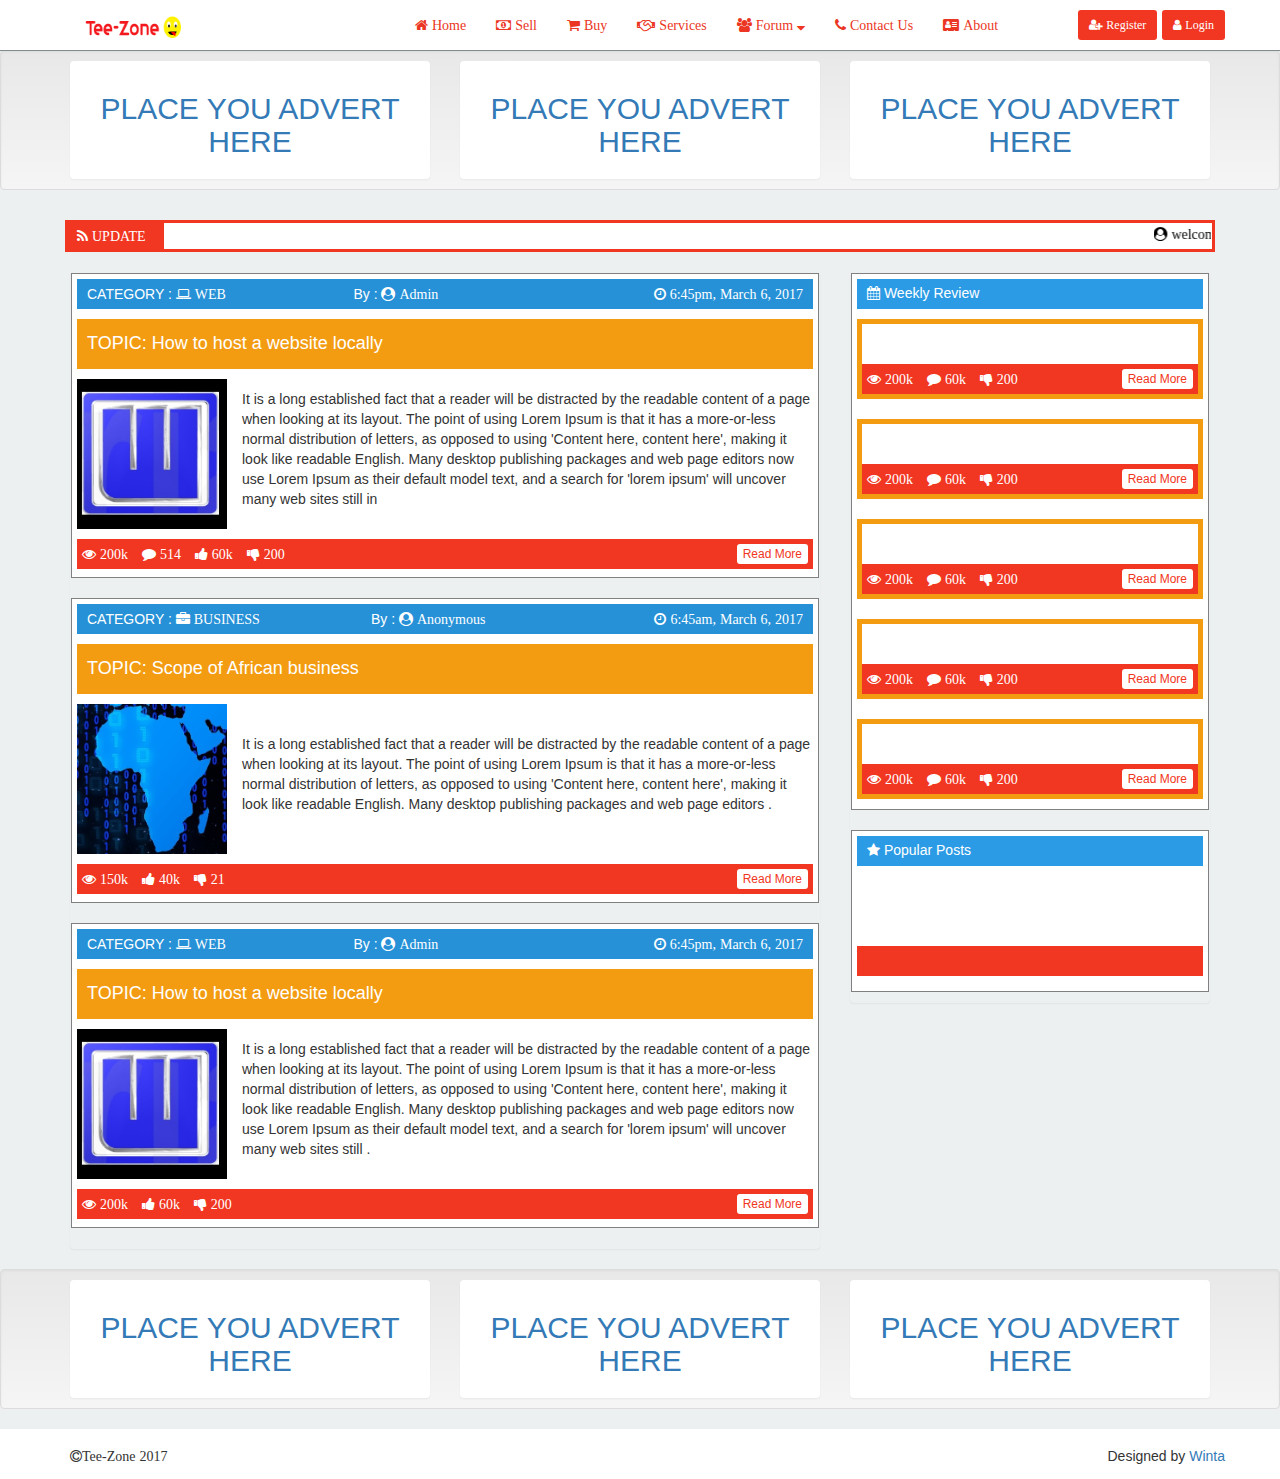
<file: index.html>
<!DOCTYPE html>

<html lang="en">

	<head>
  
		<meta charset="utf-8">
		<meta http-equiv="X-UA-Compatible" content="IE=edge">
		<meta name="viewport" content="width=device-width, initial-scale=1.0, maximum-scale=1.0, user-scalable=no">
	
		<title>Welcome To Tee-Zone</title>

		<!-- Bootstrap -->
		<link href="css/bootstrap.min.css" rel="stylesheet"> 
		<link href="css/bootstrap-theme.min.css" rel="stylesheet">
	
		<!--Font Awesome-->
		<link href="css/font-awesome.min.css" rel="stylesheet">
	
		<!--My CSS-->
		<link href="css/Tee.css" rel="stylesheet">

		<!-- HTML5 shim and Respond.js for IE8 support of HTML5 elements and media queries -->
		<!-- WARNING: Respond.js doesn't work if you view the page via file:// -->
		<!--[if lt IE 9]>
		<script src="https://oss.maxcdn.com/html5shiv/3.7.3/html5shiv.min.js"></script>
		<script src="https://oss.maxcdn.com/respond/1.4.2/respond.min.js"></script>
		<![endif]-->
	
		<style>
			body
			{
			padding-top: 50px
			}	
		</style>
	
	
	</head>
  
	
	
  <body style="background:url('img/bg.jpg')fixed; background:#ecf0f1">
		
	 <!--nav bar-->
	 <nav class="navbar navbar-fixed-top " id ="my-navbar" style="background-color: #fff; border-bottom:1px #7f8c8d solid " >
	 
		<div class="container">
			
			<div class="navbar-header">
				
				<button type="button" class="navbar-toggle" data-toggle="collapse" data-target="#navbar-collapse" >
					<span class="icon-bar" style="background-color:#f13622"></span>
					<span class="icon-bar" style="background-color:#f13622"></span>
					<span class="icon-bar" style="background-color:#f13622"></span>
				</button>
				
				<a href="index.html" class="navbar-brand" style="margin: 0px 200px 0px 0px" ><img src="img/cove.png" alt="tee-zone" style="width: 100px; height: 25px" /></a>
				
			</div><!--end navbar-header-->
			
			<div class="collapse navbar-collapse" id="navbar-collapse">
				
				<ul class="nav navbar-nav" style="margin: 0px 0px 0px 0px">
					<li><a href="#"><span class="fa fa-home" style="color:#eb3623"> Home</span></a></li>
					<li><a href="#"><span class="fa fa-money" style="color:#eb3623"> Sell</span></a></li>
					<li><a href="#"><span class="fa fa-shopping-cart" style="color:#eb3623"> Buy</span></a></li>
					<li><a href="#"><span class="fa fa-handshake-o " style="color:#eb3623"> Services</span></a></li>
					<li><a href="#"><span class="fa fa-users " style="color:#eb3623"> Forum </span> <span class="fa fa-sort-down" style="color:#f13622"></></a></li>
					<li><a href="#"><span class="fa fa-phone" style="color:#eb3623"> Contact Us</span></a></li>
					<li><a href="#"><span class="fa fa-vcard" style="color:#eb3623"> About</span></a></li>
				</ul>
				
				<a href="login.php">
					<button class="btn btn-sm navbar-btn  navbar-right" style="color:#fff; background-color:#f13622; margin-left:20px">
						<span class="fa fa-user"> Login </span>
					</button>					
				</a>
				<a href="register.php">
					<button class="btn btn-sm navbar-btn  navbar-right" style="color:#fff; background-color:#f13622">
						<span class="fa fa-user-plus"> Register</span>
					</button>					
				</a>
				
			</div>
			
		</div><!--container-->
		
	</nav><!--end navbar-->

	<!-- -->
	<div class="well" style="padding:10px; height:140px; width:100%">
		
		<div class="container">
		
			<div class="row">
		
			<div class="col-sm-4">
			
				<div class="panel text-center" style="padding:10px">
		
				<a href="#"><h2>PLACE YOU ADVERT HERE</h2></a>
				
				</div>
			
			</div>
			
			<div class="col-sm-4">
		
				<div class="panel text-center" style="padding:10px">
		
				<a href="#"><h2>PLACE YOU ADVERT HERE</h2></a>
				
				</div>
			
			</div>
			
			<div class="col-sm-4">
		
				<div class="panel text-center" style="padding:10px">
		
				<a href="#"><h2>PLACE YOU ADVERT HERE</h2></a>
				
				</div>
		
			</div>
		
			</div>
		
		</div>
		
	</div>
	
	<div class="container" style="margin-top:0px;">
	
		<div class="row" style="padding: 10px;">
			<div class="col-sm-1 maq-tit">
				<span class="fa fa-feed"> UPDATE</span>
			</div>
			<div class="col-sm-11" style="border: 3px #f13622 solid;padding: 1px; color: black; background-color: #fff">
				<marquee style="height: 19px">
					<span class="fa fa-user-circle"> </>welcom to tee-zone _____ <span class="fa fa-user-circle"> welcom to tee-zone  _____ <span class="fa fa-user-circle"> </> welcom to tee-zone  _____ <span class="fa fa-user-circle"> </> welcom to tee-zone _____ <span class="fa fa-user-circle"> </> welcom to tee-zone <span class="fa fa-user-circle"> </></span>
				</marquee>
			</div>
		</div>
	
	</div>
	
	
	<div class="container">
		
		<div class="row">
			
			<div class="col-md-8" style="margin: 10px 0px">
				
				<!--main post-->
				<div class="panel main-art">
				
					<!--per post-->
					<div style="height:305px; width:100%; background-color:#fff; margin:0px 0px 20px 0px; padding:5px; border: 1px grey solid">
					
						<div style="height:30px; width:100%; background-color:#2691d7; margin:0px 0px 10px 0px;  padding:5px 10px 5px 10px; color: white">
							<table style="width:100%">
								<tr>
									<td>CATEGORY : <span class="fa fa-laptop"> WEB</span></td>
									<td>By : <span class="fa fa-user-circle"> Admin</span></td></td>
									<td><span class="fa fa-clock-o" style="float:right"> 6:45pm, March 6, 2017</span></td></td>
								</tr>
							</table>	
						</div>
						<div style="height:50px; width:100%; background-color:#f39c12; margin:0px 0px 10px 0px;  padding:5px 10px; color: white">
							<h4><block>TOPIC: </block>How to host a website locally</h4>
						</div>
						<div style="height:150px; width:100%; background-color:#; margin:0px 0px 10px 0px">
							<table><tr>
								<td><div style="; border: 0px #000 solid; height:150px; width:150px;margin-right:15px;">
									<img src="img/log.jpg" width="150px" height="150px" />
								</div></td>
								<td style="margin-left: 10px"><span>
									<p>It is a long established fact that a reader will be distracted by the readable content of a page when looking at its layout. The point of using Lorem Ipsum is that it has a more-or-less normal distribution of letters, as opposed to using 'Content here, content here', making it look like readable English. Many desktop publishing packages and web page editors now use Lorem Ipsum as their default model text, and a search for 'lorem ipsum' will uncover many web sites still in <p>
								<span/></td>
								
							</tr></table>
						</div>
						<div style="height:30px; width:100%; background-color:#f13622; margin:0px 0px 10px 0px; padding: 5px; color: white">
							<span class="fa fa-eye" style="margin-right: 10px"> 200k </span>
							<span class="fa fa-comment" style="margin-right: 10px"> 514  </span>
							<span class="fa fa-thumbs-up" style="margin-right: 10px"> 60k  </span>
							<span class="fa fa-thumbs-down" style="margin-right: 10px"> 200  </span>
							<button class="btn btn-sm" style="height:20px; background-color:#fff; color:#f13622; float: right; padding:0px 5px 5px 5px">Read More</button>
						</div>

					</div><!--end of per post-->
					
					<!--per post-->
					<div style="height:305px; width:100%; background-color:#fff; margin:0px 0px 20px 0px; padding:5px; border: 1px grey solid">
					
						<div style="height:30px; width:100%; background-color:#2691d7; margin:0px 0px 10px 0px;  padding:5px 10px 5px 10px; color: white">
							<table style="width:100%">
								<tr>
									<td>CATEGORY : <span class="fa fa-briefcase"> BUSINESS</span></td>
									<td>By : <span class="fa fa-user-circle"> Anonymous</span></td></td>
									<td><span class="fa fa-clock-o" style="float:right"> 6:45am, March 6, 2017</span></td></td>
								</tr>
							</table>	
						</div>
						<div style="height:50px; width:100%; background-color:#f39c12; margin:0px 0px 10px 0px;  padding:5px 10px; color: white">
							<h4><block>TOPIC: </block>Scope of African business</h4>
						</div>
						<div style="height:150px; width:100%; background-color:#; margin:0px 0px 10px 0px">
							<table><tr>
								<td><div style="; border: 0px #000 solid; height:150px; width:150px;margin-right:15px;">
									<img src="img/log2.jpg" width="150px" height="150px" />
								</div></td>
								<td style="margin-left: 10px"><span>
									<p>It is a long established fact that a reader will be distracted by the readable content of a page when looking at its layout. The point of using Lorem Ipsum is that it has a more-or-less normal distribution of letters, as opposed to using 'Content here, content here', making it look like readable English. Many desktop publishing packages and web page editors .<p>
								<span/></td>
								
							</tr></table>
						</div>
						<div style="height:30px; width:100%; background-color:#f13622; margin:0px 0px 10px 0px; padding: 5px; color: white">
							<span class="fa fa-eye" style="margin-right: 10px"> 150k </span>
							<span class="fa fa-thumbs-up" style="margin-right: 10px"> 40k  </span>
							<span class="fa fa-thumbs-down" style="margin-right: 10px"> 21  </span>
							<button class="btn btn-sm" style="height:20px; background-color:#fff; color:#f13622; float: right; padding:0px 5px 5px 5px">Read More</button>
						</div>

					</div><!--end of per post-->
					
					<!--per post-->
					<div style="height:305px; width:100%; background-color:#fff; margin:0px 0px 20px 0px; padding:5px; border: 1px grey solid">
					
						<div style="height:30px; width:100%; background-color:#2691d7; margin:0px 0px 10px 0px;  padding:5px 10px 5px 10px; color: white">
							<table style="width:100%">
								<tr>
									<td>CATEGORY : <span class="fa fa-laptop"> WEB</span></td>
									<td>By : <span class="fa fa-user-circle"> Admin</span></td></td>
									<td><span class="fa fa-clock-o" style="float:right"> 6:45pm, March 6, 2017</span></td></td>
								</tr>
							</table>	
						</div>
						<div style="height:50px; width:100%; background-color:#f39c12; margin:0px 0px 10px 0px;  padding:5px 10px; color: white">
							<h4><block>TOPIC: </block>How to host a website locally</h4>
						</div>
						<div style="height:150px; width:100%; background-color:#; margin:0px 0px 10px 0px">
							<table><tr>
								<td><div style="; border: 0px #000 solid; height:150px; width:150px;margin-right:15px;">
									<img src="img/log.jpg" width="150px" height="150px" />
								</div></td>
								<td style="margin-left: 10px"><span>
									<p>It is a long established fact that a reader will be distracted by the readable content of a page when looking at its layout. The point of using Lorem Ipsum is that it has a more-or-less normal distribution of letters, as opposed to using 'Content here, content here', making it look like readable English. Many desktop publishing packages and web page editors now use Lorem Ipsum as their default model text, and a search for 'lorem ipsum' will uncover many web sites still .<p>
								<span/></td>
								
							</tr></table>
						</div>
						<div style="height:30px; width:100%; background-color:#f13622; margin:0px 0px 10px 0px; padding: 5px; color: white">
							<span class="fa fa-eye" style="margin-right: 10px"> 200k </span>
							<span class="fa fa-thumbs-up" style="margin-right: 10px"> 60k  </span>
							<span class="fa fa-thumbs-down" style="margin-right: 10px"> 200  </span>
							<button class="btn btn-sm" style="height:20px; background-color:#fff; color:#f13622; float: right; padding:0px 5px 5px 5px">Read More</button>
						</div>

					</div><!--end of per post-->
					
					
				</div><!--end of main post-->
				
			</div><!--end container-->
			
			<div class="col-md-4" style="margin: 10px 0px">
				
				<div class="panel side-art">
					
					<div style="width:100%; background-color:#fff; margin:0px 0px 20px 0px; padding:5px; border: 1px gray solid">
					
						<div style="height:30px; width:100%; background-color:#2b9be5; margin:0px 0px 10px 0px; padding: 4px 4px 4px 10px; color:white">
							<span class="fa fa-calendar"> </span> Weekly Review
						</div>
						
						<div style="height:80px; width:100%; background-color:#f39c12; margin:0px 0px 20px 0px; padding:5px; color:white;">
							<div style="height:40px; width:100%; background-color:#fff; margin:0px 0px 0px 0px">
							
							</div>
							<div style="height:30px; width:100%; background-color:#f13622; margin:0px 0px 5px 0px; padding: 5px">
								<span class="fa fa-eye" style="margin-right: 10px"> 200k </span>
								<span class="fa fa-comment" style="margin-right: 10px"> 60k  </span>
								<span class="fa fa-thumbs-down" style="margin-right: 10px"> 200  </span>
								<button class="btn btn-sm" style="height:20px; background-color:#fff; color:#f13622; float: right; padding:0px 5px 5px 5px">Read More</button>
							</div>
						</div>
						
						<div style="height:80px; width:100%; background-color:#f39c12; margin:0px 0px 20px 0px; padding:5px; color:white;">
							<div style="height:40px; width:100%; background-color:#fff; margin:0px 0px 0px 0px">
							
							</div>
							<div style="height:30px; width:100%; background-color:#f13622; margin:0px 0px 5px 0px; padding: 5px">
								<span class="fa fa-eye" style="margin-right: 10px"> 200k </span>
								<span class="fa fa-comment" style="margin-right: 10px"> 60k  </span>
								<span class="fa fa-thumbs-down" style="margin-right: 10px"> 200  </span>
								<button class="btn btn-sm" style="height:20px; background-color:#fff; color:#f13622; float: right; padding:0px 5px 5px 5px">Read More</button>
							</div>
						</div>
						
						<div style="height:80px; width:100%; background-color:#f39c12; margin:0px 0px 20px 0px; padding:5px; color:white;">
							<div style="height:40px; width:100%; background-color:#fff; margin:0px 0px 0px 0px">
							star of the wee
							</div>
							<div style="height:30px; width:100%; background-color:#f13622; margin:0px 0px 5px 0px; padding: 5px">
								<span class="fa fa-eye" style="margin-right: 10px"> 200k </span>
								<span class="fa fa-comment" style="margin-right: 10px"> 60k  </span>
								<span class="fa fa-thumbs-down" style="margin-right: 10px"> 200  </span>
								<button class="btn btn-sm" style="height:20px; background-color:#fff; color:#f13622; float: right; padding:0px 5px 5px 5px">Read More</button>
							</div>
						</div>
						
						<div style="height:80px; width:100%; background-color:#f39c12; margin:0px 0px 20px 0px; padding:5px; color:white;">
							<div style="height:40px; width:100%; background-color:#fff; margin:0px 0px 0px 0px">
							
							</div>
							<div style="height:30px; width:100%; background-color:#f13622; margin:0px 0px 5px 0px; padding: 5px">
								<span class="fa fa-eye" style="margin-right: 10px"> 200k </span>
								<span class="fa fa-comment" style="margin-right: 10px"> 60k  </span>
								<span class="fa fa-thumbs-down" style="margin-right: 10px"> 200  </span>
								<button class="btn btn-sm" style="height:20px; background-color:#fff; color:#f13622; float: right; padding:0px 5px 5px 5px">Read More</button>
							</div>
						</div>
						
						<div style="height:80px; width:100%; background-color:#f39c12; margin:0px 0px 5px 0px; padding:5px; color:white;">
							<div style="height:40px; width:100%; background-color:#fff; margin:0px 0px 0px 0px">
							
							</div>
							<div style="height:30px; width:100%; background-color:#f13622; margin:0px 0px 5px 0px; padding: 5px">
								<span class="fa fa-eye" style="margin-right: 10px"> 200k </span>
								<span class="fa fa-comment" style="margin-right: 10px"> 60k  </span>
								<span class="fa fa-thumbs-down" style="margin-right: 10px"> 200  </span>
								<button class="btn btn-sm" style="height:20px; background-color:#fff; color:#f13622; float: right; padding:0px 5px 5px 5px">Read More</button>
							</div>
						</div>
						
					</div>
					
					<div style="width:100%; background-color:#fff; margin:0px 0px 10px 0px; padding:5px; border: 1px gray solid">
					
						<div style="height:30px; width:100%; background-color:#2b9be5; margin:0px 0px 20px 0px; padding: 4px 4px 4px 10px;color:white">
							<span class="fa fa-star"> </span> Popular Posts
						</div>
						<div style="height:50px; width:100%; background-color:#; margin:0px 0px 10px 0px">
							
						</div>
						<div style="height:30px; width:100%; background-color:#f13622; margin:0px 0px 10px 0px">
						
						</div>
						
					</div>
					
				</div>
				
			</div><!--end container-->
		
		</div> <!--end row-->
		
	</div> <!--end container-->
	
	
	<div class="well" style="padding:10px; height:140px; width:100%">
		
		<div class="container">
		
			<div class="row">
		
			<div class="col-sm-4">
			
				<div class="panel text-center" style="padding:10px">
		
				<a href="#"><h2>PLACE YOU ADVERT HERE</h2></a>
				
				</div>
			
			</div>
			
			<div class="col-sm-4">
		
				<div class="panel text-center" style="padding:10px">
		
				<a href="#"><h2>PLACE YOU ADVERT HERE</h2></a>
				
				</div>
			
			</div>
			
			<div class="col-sm-4">
		
				<div class="panel text-center" style="padding:10px">
		
				<a href="#"><h2>PLACE YOU ADVERT HERE</h2></a>
				
				</div>
		
			</div>
		
			</div><!--end row-->
		
		</div>
		
	</div>
	
	<footer>
	
		<div style="padding:10px; height:50px; width:100%; background-color:white">
		
			<div class="container">
		
				<div class="navbar-left">
		
					<h5><span class="fa fa-copyright">Tee-Zone 2017</span></h5>
				
				</div>
				
				<div class="navbar-right">
		
					<h5>Designed by <a href="#">Winta</a></h5>
				
				</div>
				
			</div>
				
		</div>
	
	</footer>
	
	
	
    <!-- jQuery (necessary for Bootstrap's JavaScript plugins) -->
    <script src="https://ajax.googleapis.com/ajax/libs/jquery/1.12.4/jquery.min.js"></script>
    <!-- Include all compiled plugins (below), or include individual files as needed -->
    <script src="js/bootstrap.min.js"></script>
	
  </body>
  
</html>
</file>
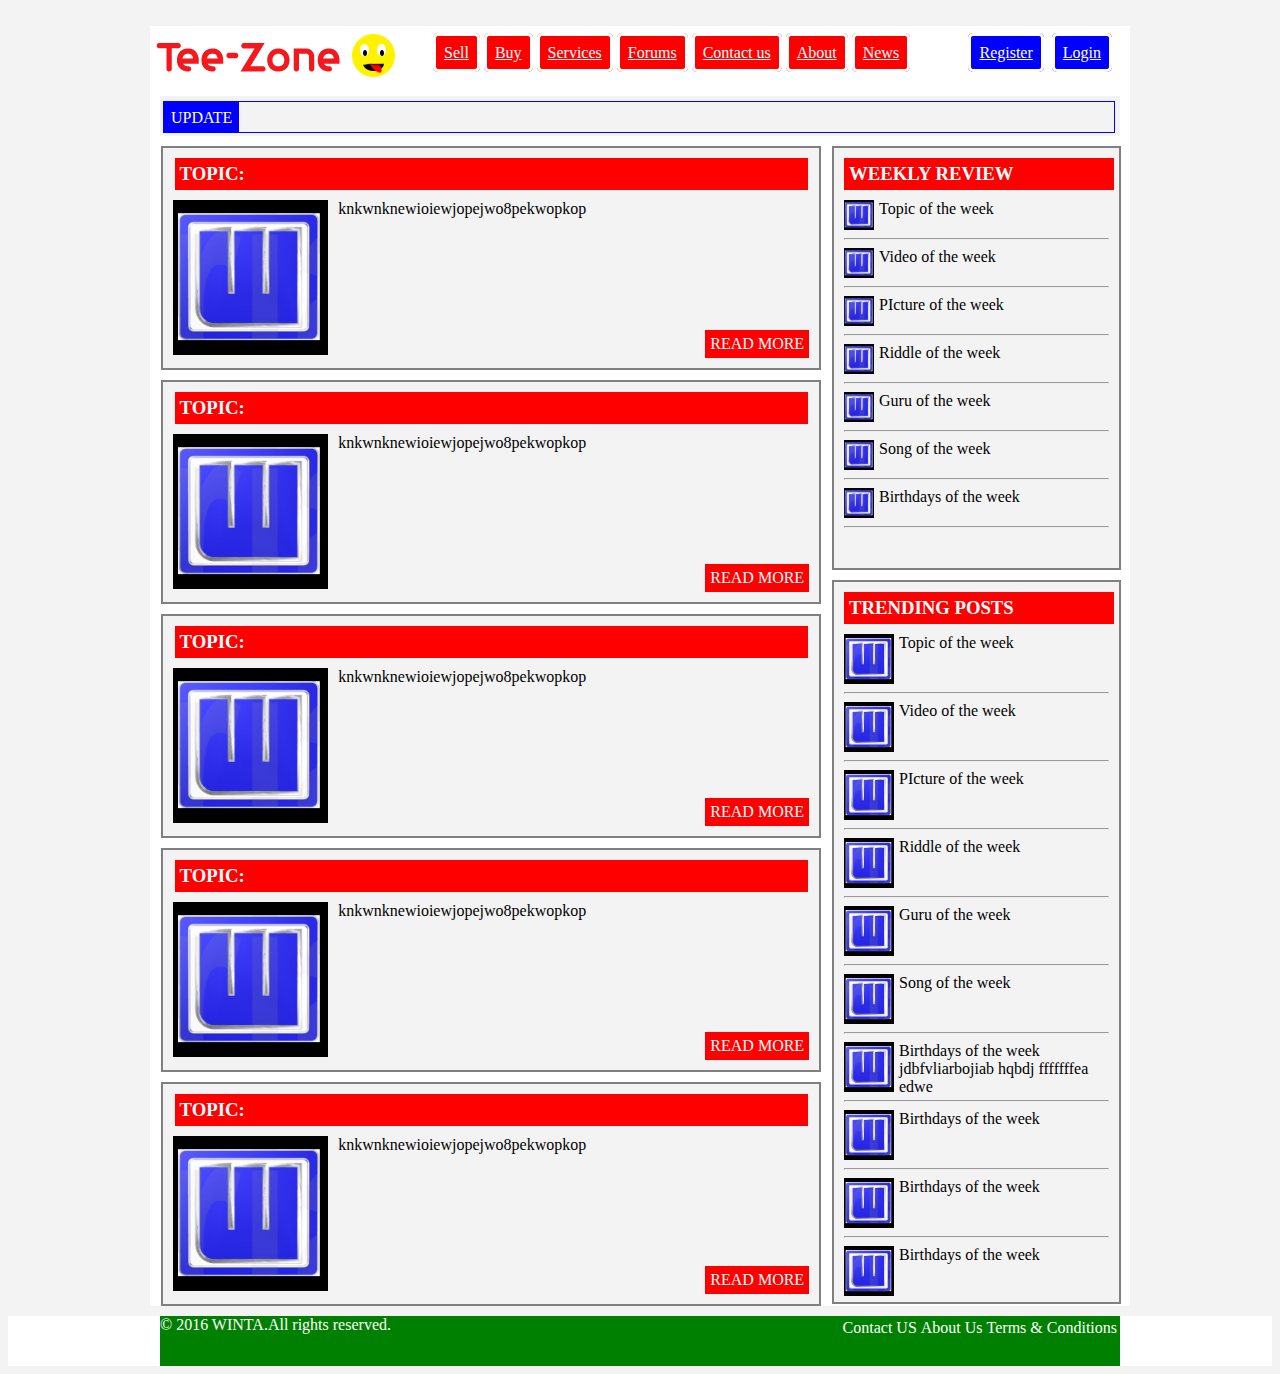
<file: oldindex.html>
<!doctype html>

<html>


	<head>
		
		<link href="css/ecom.css" type="text/css" rel="stylesheet" />
		<title> Welcome to Tee-Zone </title>
		
	</head>


	<body>

		<header>
			<div class="header">
				
				<div class="logo">
					<a href="index.html" >
						<img src="img/cove.png"/>
					  </a> 
				</div>
				
				<table class="tabtopnav">
						<td> <a href="sell.html" class="topnav">Sell</a></td>
						<td> <a href="buy.html" class="topnav">Buy</a></td>
						<td> <a href="services.html" class="topnav">Services</a></td>
						<td> <a href="" class="topnav">Forums</a></td>
						<td> <a href="contactus.html" class="topnav">Contact us</a></td>
						<td> <a href="aboutus.html" class="topnav">About</a></td>
						<td> <a href="news.html" class="topnav">News</a></td>	
					</tr>
				</table> 
				
				<table class="tabregnav">
					<tr>
						<td> <a href="register.html" class="regnav">Register</a></td>						
						<td> </td>						
						<td> <a href="login.html" class="regnav">Login</a></td>						
					</tr>
				</table>
				
			</div>
		</header>

		<div class="main">
		
			<div class="topmain">
				
				<div class="marq">
				
					<div class="marqh">
						UPDATE
					</div>
					
					<div class="">
						
					</div>
					
				</div>
				
			</div>
			
			<div class="rightmain" >
				<div class="mainart1"> 
					<h3 class="mainh3">WEEKLY REVIEW</h3>
					<img src="img/log.jpg" width="30px" style="float: left; margin-right: 5px;" />
					<div class="summ1">
						Topic of the week
					</div>
					<hr>
					<img src="img/log.jpg" width="30px" style="float: left; margin-right: 5px;" />
					<div class="summ1">
						Video of the week
					</div>
					<hr>
					<img src="img/log.jpg" width="30px" style="float: left; margin-right: 5px;" />
					<div class="summ1">
						PIcture of the week
					</div>
					<hr>
					<img src="img/log.jpg" width="30px" style="float: left; margin-right: 5px;" />
					<div class="summ1">
						Riddle of the week
					</div>
					<hr>
					<img src="img/log.jpg" width="30px" style="float: left; margin-right: 5px;" />
					<div class="summ1">
						Guru of the week
					</div>
					<hr>
					<img src="img/log.jpg" width="30px" style="float: left; margin-right: 5px;" />
					<div class="summ1">
						Song of the week
					</div>
					<hr>
					<img src="img/log.jpg" width="30px" style="float: left; margin-right: 5px;" />
					<div class="summ1">
						Birthdays of the week
					</div>
					<hr>
				</div>
				<div class="mainart2"> 
					<h3 class="mainh3">TRENDING POSTS</h3>
					<img src="img/log.jpg" width="50px" style="float: left; margin-right: 5px;" />
					<div class="summ2">
						Topic of the week
					</div>
					<hr>
					<img src="img/log.jpg" width="50px" style="float: left; margin-right: 5px;" />
					<div class="summ2">
						Video of the week
					</div>
					<hr>
					<img src="img/log.jpg" width="50px" style="float: left; margin-right: 5px;" />
					<div class="summ2">
						PIcture of the week
					</div>
					<hr>
					<img src="img/log.jpg" width="50px" style="float: left; margin-right: 5px;" />
					<div class="summ2">
						Riddle of the week
					</div>
					<hr>
					<img src="img/log.jpg" width="50px" style="float: left; margin-right: 5px;" />
					<div class="summ2">
						Guru of the week
					</div>
					<hr>
					<img src="img/log.jpg" width="50px" style="float: left; margin-right: 5px;" />
					<div class="summ2">
						Song of the week
					</div>
					<hr>
					<img src="img/log.jpg" width="50px" style="float: left; margin-right: 5px;" />
					<div class="summ2">
						Birthdays of the week jdbfvliarbojiab hqbdj fffffffea edwe
					</div>
					<hr>
					<img src="img/log.jpg" width="50px" style="float: left; margin-right: 5px;" />
					<div class="summ2">
						Birthdays of the week
					</div>
					<hr>
					<img src="img/log.jpg" width="50px" style="float: left; margin-right: 5px;" />
					<div class="summ2">
						Birthdays of the week
					</div>
					<hr>
					<img src="img/log.jpg" width="50px" style="float: left; margin-right: 5px;" />
					<div class="summ2">
						Birthdays of the week
					</div>
				</div>
			</div>
			
			<div class="leftmain" >
				<div class="mainart"> 
					<h3 class="mainh3">TOPIC:</h3>
					<img src="img/log.jpg" width="155px" style="float: left; margin-right: 10px;" />
					<div class="summ">
						knkwnknewioiewjopejwo8pekwopkop
					</div>
					<div class="more">
						<span class="read">READ MORE</span>
					</div>
				</div>
				<div class="mainart"> 
					<h3 class="mainh3">TOPIC:</h3>
					<img src="img/log.jpg" width="155px" style="float: left; margin-right: 10px;" />
					<div class="summ">
						knkwnknewioiewjopejwo8pekwopkop
					</div>
					<div class="more">
						<span class="read">READ MORE</span>
					</div>
				</div>
				<div class="mainart"> 
					<h3 class="mainh3">TOPIC:</h3>
					<img src="img/log.jpg" width="155px" style="float: left; margin-right: 10px;" />
					<div class="summ">
						knkwnknewioiewjopejwo8pekwopkop
					</div>
					<div class="more">
						<span class="read">READ MORE</span>
					</div>
				</div>
				<div class="mainart"> 
					<h3 class="mainh3">TOPIC:</h3>
					<img src="img/log.jpg" width="155px" style="float: left; margin-right: 10px;" />
					<div class="summ">
						knkwnknewioiewjopejwo8pekwopkop
					</div>
					<div class="more">
						<span class="read">READ MORE</span>
					</div>
				</div>
				<div class="mainart"> 
					<h3 class="mainh3">TOPIC:</h3>
					<img src="img/log.jpg" width="155px" style="float: left; margin-right: 10px;" />
					<div class="summ">
						knkwnknewioiewjopejwo8pekwopkop
					</div>
					<div class="more">
						<span class="read">READ MORE</span>
					</div>
				</div>
			</div>
			
		</div>

		<footer>
			<div class="footer">
			
				&copy 2016 WINTA.All rights reserved.
				
				<div style="float: right; ">
				
					<table>
						<tr>
							<td>Contact US</td>						
							<td>About Us</td>											
							<td>Terms & Conditions</td>						
						</tr>
					</table>
					
				</div>
			</div>
		</footer>

	</body>


</html>
</file>
<file: css/Tee.css>
.maq-tit
	{
		border: 2px #f13622 solid; 
		padding: 4px 4px 4px 10px; 
		background-color: #f13622; 
		color: white;
	}
	
.side-art
	{
		border: 1px #ecf0f1 solid; 
		margin: 0px 0px 10px 0px; 
		padding: 0px; 
		background-color:#ecf0f1
	}
	
.main-art
	{
		border: 1px #ecf0f1 solid; 
		margin: 0px 0px 10px 0px; 
		padding: 0px; 
		background-color:#ecf0f1
	}
</file>
<file: css/ecom.css>
body
{
	background-color: #f3f3f3 ;
}

header
{
	width: 100%;
	height: 60px;
	background-color: white;
	margin: 0px  0px 0px 10px;
	display: inline;
	color: white;
}

.header
{
	width: 970px;   
	height: 50px;
	background-color: white;
	margin:  auto;
	padding: 5px;
}

.logo
{
	width: 250px;
	height: 100%;
	margin: auto;
	float: left;
	margin-right: 15px;
}

.tabtopnav
{
	float: left; 
	margin: 5px; 
	padding: 5px;	
}

.tabregnav
{
	float: right; 
	margin: 5px;
	padding: 5px;	
}

.topnav
{
	color: white;
	background-color: red;
	padding: 8px;
	border: 3px  solid white;
	border-radius: 5px;
}

.regnav
{
	color: white;
	background-color: blue;
	padding: 8px;
	border: 3px  solid white;
	border-radius: 5px;
}

.main
{
	width: 960px;
	height: 1200px;
	background-color: white;
	margin: 0px auto 0px auto;
	padding: 10px;
}

.topmain
{
	height:30px;
	width: 99%;
	margin-bottom: 10px;
	padding: 5px;
	background-color: #f3f3f3;
	
}

.rightmain
{
	float: right;
	height: 92%;
	width: 30%;
	margin-bottom: 10px;
	background-color: #fff;
}

.leftmain
{
	float: left;
	height:92%;
	width: 69%;
	margin-bottom: 10px;
	background-color: #fff;
}

.mainart
{
	padding: 10px;
	height: 200px;
	width: 96%;
	margin: 0px auto 10px auto;
	background-color: #f3f3f3;
	border: 2px solid grey;
}

.mainart1
{
	padding: 10px;
	height: 400px;
	width: 92%;
	margin: 0px auto 10px auto;
	background-color: #f3f3f3;
	border: 2px solid grey;
}

.mainart2
{
	padding: 10px;
	height: 700px;
	width: 92%;
	margin: 0px auto 10px auto;
	background-color: #f3f3f3;
	border: 2px solid grey;
}

.mainh3
{
	width: 98%;
	background-color: red;
	color: white;
	padding: 5px;
	clear: both; 
	margin: 0px auto 10px auto;
}

.summ
{
	width: 100%;
	height: 130px;
	margin: 0px auto 0px auto;
}

.summ1
{
	width: 100%;
	height: 30px;
	margin: 0px auto 0px auto;
}

.summ2
{
	width: 100%;
	height: 50px;
	margin: 0px auto 0px auto;
}

.more
{
	width: 100%;
	height: 10px;
	margin: 0px auto 0px auto;
}

.read
{
	padding: 5px;
	margin: 0px 0px 0px auto;
	postion: fixed;
	background-color: red;
	color: white;
	float: right;
}

.marqh
{
	float: left;
	padding:  7px 7px 5px 7px;
	color: white;
	background-color: blue;
}

.marq
{
	float: right;
	width: 100%;
	height: 100%;
	border: 1px solid blue;
}

footer
{
	width: 100%;
	height: 50px;
	background-color: white;
	margin-top: 10px;

}

.footer
{
	width: 960px;
	height: 50px;
	background-color: green;
	margin: 0px auto;
	padding: 0px;	
	color: white;
}
</file>
